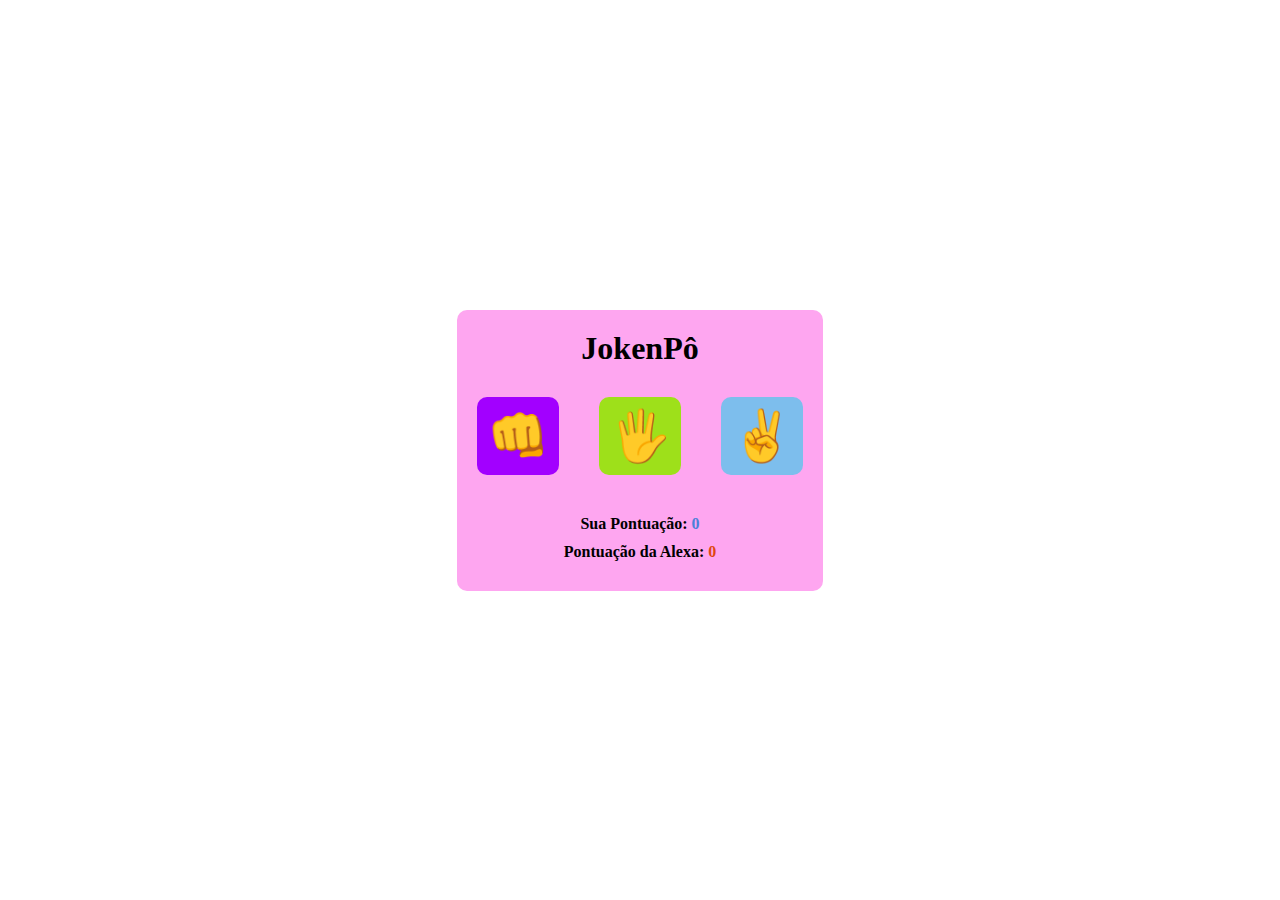
<file: jokenpow/index.html>
<!DOCTYPE html>
<html lang="pt-br">

<head>
    <meta charset="UTF-8">
    <meta name="viewport" content="width=device-width, initial-scale=1.0">
    <link rel="stylesheet" href="./style.css">
    <title>DevClub JokenPô</title>
</head>

<body>
    <div class="container">
        <h1>JokenPô</h1>

        <div class="buttons">
            <button id="rock" onclick="playHuman ('rock')">&#x1F44A;</button>
            <button id="paper"onclick="playHuman ('paper')">&#x1f590;</button>
            <button id="scissors"onclick="playHuman ('scissors')">&#x270c;</button>
        </div>
        <p class="result"></p>

        <p class="your-score">Sua Pontuação: <span id="human-score">0</span></p>

        <p class="machine-score">Pontuação da Alexa: <span id="machine-score">0</span></p>

    </div>
    <script src="./scripts.js"></script>

</body>

</html>
</file>
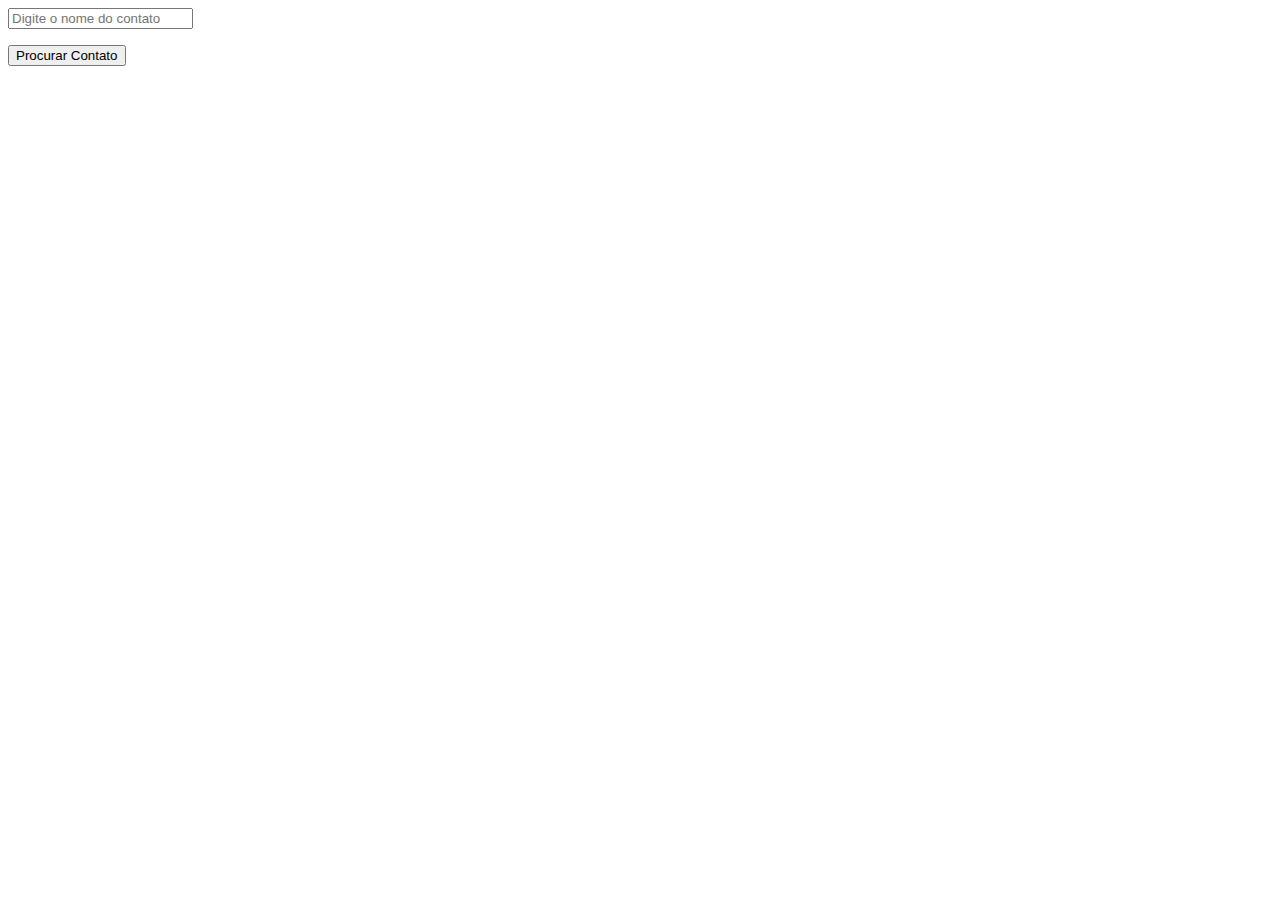
<file: aulas/1.For.html>
<!DOCTYPE html>
<html lang="pt-br">

<head>
    <meta charset="UTF-8">
    <meta name="viewport" content="width=device-width, initial-scale=1.0">
    <title>Document</title>
</head>

<body>
    <input placeholder="Digite o nome do contato">
    <p></p>
    <button onclick="search()">Procurar Contato</button>

</body>
<script>

    let p = document.querySelector("p")
    let input = document.querySelector("input")

    const contacts = [
        { name: "Matheus", number: "(11) 98311-7985" },
        { name: "Murilo", number: "(11) 96984-0240" },
        { name: "Cristiane", number: "(11) 98311-7784" },
        { name: "Carlos", number: "(11) 98311-8746" },
    ]

    function search() {
// FOR OF
        for(const contact of contacts){
            if(input.value.toLocaleLowerCase() === contact.name.toLocaleLowerCase()) {
                p.innerHTML = `Contato Encontrado Nome:${contact.name} Tel: ${contact.number}`

                break

            } else {
                p.innerHTML = "Contato não encontrado, tente novamente"
            }
        };

    }   

</script>

</html>
</file>
<file: jokenpow/style.css>
* {
    margin: 0;
    padding: 0;
    box-sizing: border-box;
}

body {
    background: url("https://images.hdqwalls.com/wallpapers/cyberpunk-2077-16bit-ev.jpg");
    background-size: cover;
    display: flex;
    justify-content: center;
    align-items: center;
    min-height: 100vh;
}

.container {
    padding: 20px;
    background-color: #fea6f0;
    border-radius: 10px;
    display: flex;
    flex-direction: column;
    align-items: center;
    justify-content: center;

}

.buttons {
    margin: 30px 0;
    display: flex;
    gap: 40px;
}

button {
    padding: 10px;
    font-size: 50px;
    cursor: pointer;
    border: none;
    border-radius: 10px;
    transition: opacity 0.5s ease-in-out;
}

button:hover {
    opacity: 0.7;
}

#rock {
    background-color: #a200ff;
}

#paper {
    background-color: #9ee01a;
}

#scissors {
    background-color: #7dbeed;
}

p {
    font-weight: bold;
    margin-bottom: 10px;
}

.your-score span {
    color: rgb(77, 128, 216);
}

.machine-score span {
    color: rgb(224, 71, 15);
}
</file>
